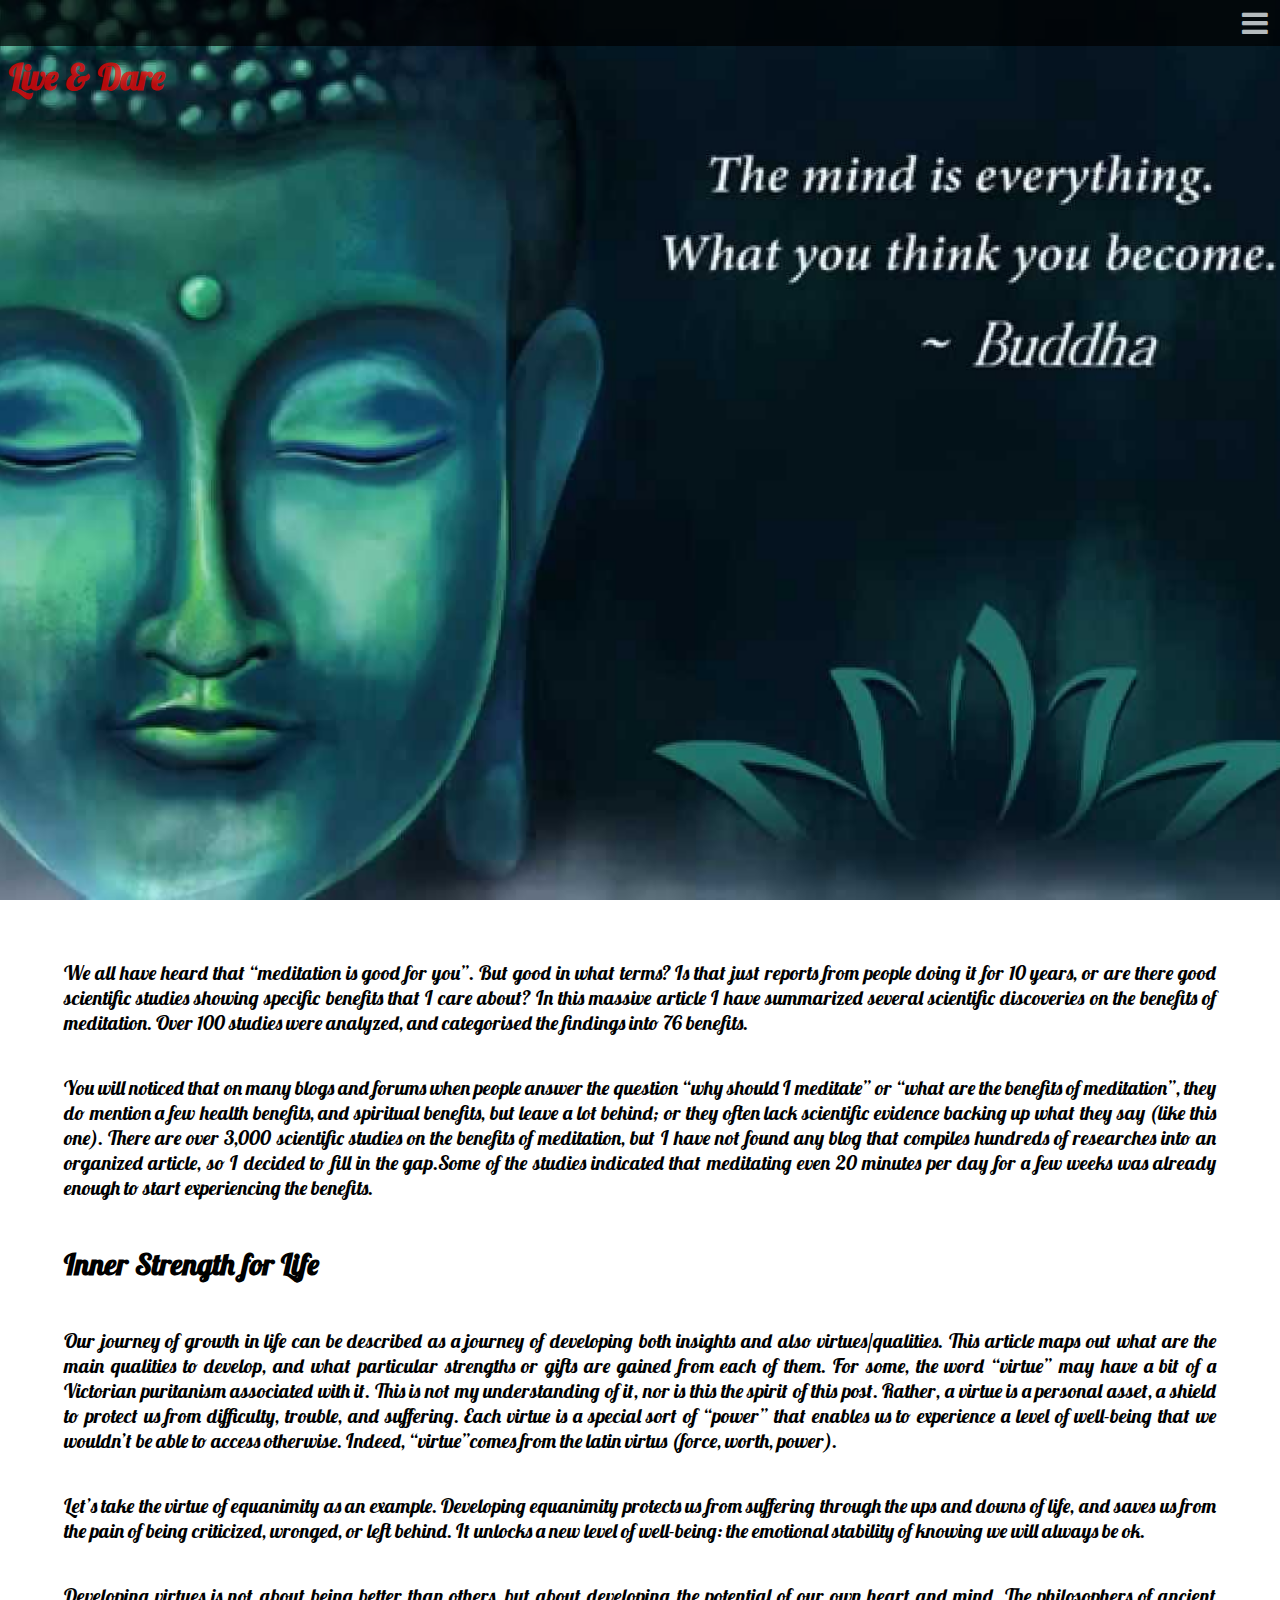
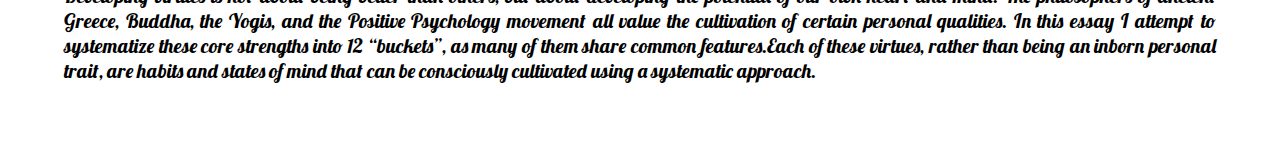
<file: index.html>
<html><head>
    <meta charset="utf-8">
   
    <title>Assignment|5</title>
    <meta name="viewport" content="width=device-width, initial-scale=1">
    <link rel="stylesheet" href="https://use.fontawesome.com/releases/v5.0.13/css/all.css" integrity="sha384-DNOHZ68U8hZfKXOrtjWvjxusGo9WQnrNx2sqG0tfsghAvtVlRW3tvkXWZh58N9jp" crossorigin="anonymous">
    <link href="https://fonts.googleapis.com/css?family=Lobster" rel="stylesheet">
    <link rel="stylesheet" type="text/css" href="index.css">
   <link rel="stylesheet" type="text/css" href=" https://stackpath.bootstrapcdn.com/font-awesome/4.7.0/css/font-awesome.min.css">
</head>
<body>
   <div class="wrapper">
    <header>
        <nav>
            <div class="menu-icon">
                <i class="fa fa-bars icon fa-1x" aria-hidden="true"></i>
        
                
            </div>
            <div class="logo">
                Live & Dare
            </div>
<div class="menu">
    <ul>
        <li><a class="link" href="index.html">Navbar</a></li>
        <li><a class="link" href="about.html">Accordian</a></li>
        <li><a class="link" href="modal.html">Modal</a></li>
        

    </ul>
</div>
</nav>
</header>


<div class="content">
<p>We all have heard that “meditation is good for you”. But good in what terms? Is that just reports from people doing it for 10 years, or are there good scientific studies showing specific benefits that I care about?
In this massive article I have summarized several scientific discoveries on the benefits of meditation. Over 100 studies were analyzed, and categorised the findings into 76 benefits. </p>

<p>You will noticed that on many blogs and forums when people answer the question “why should I meditate” or “what are the benefits of meditation”, they do mention a few health benefits, and spiritual benefits, but leave a lot behind; or they often lack scientific evidence backing up what they say (like this one). There are over 3,000 scientific studies on the benefits of meditation, but I have not found any blog that compiles hundreds of researches into an organized article, so I decided to fill in the gap.Some of the studies indicated that meditating even 20 minutes per day for a few weeks was already enough to start experiencing the benefits.</p>
<br>
<h2>Inner Strength for Life</h2>
<br>
<p>Our journey of growth in life can be described as a journey of developing both insights and also virtues/qualities. This article maps out what are the main qualities to develop, and what particular strengths or gifts are gained from each of them.
For some, the word “virtue” may have a bit of a Victorian puritanism associated with it. This is not my understanding of it, nor is this the spirit of this post. Rather, a virtue is a personal asset, a shield to protect us from difficulty, trouble, and suffering. Each virtue is a special sort of “power” that enables us to experience a level of well-being that we wouldn’t be able to access otherwise. Indeed, “virtue”comes from the latin virtus (force, worth, power).</p>
<p>Let’s take the virtue of equanimity as an example. Developing equanimity protects us from suffering through the ups and downs of life, and saves us from the pain of being criticized, wronged, or left behind. It unlocks a new level of well-being: the emotional stability of knowing we will always be ok.</p>

<p>Developing virtues is not about being better than others, but about developing the potential of our own heart and mind. The philosophers of ancient Greece, Buddha, the Yogis, and the Positive Psychology movement all value the cultivation of certain personal qualities. In this essay I attempt to systematize these core strengths into 12 “buckets”, as many of them share common features.Each of these virtues, rather than being an inborn personal trait, are habits and states of mind that can be consciously cultivated using a systematic approach.</p>


</div>

    <script src="jquery-3.3.1.min.js"></script>
    <script>
$(document).ready(() =>{
    $(".menu-icon").click(() =>{
        $("nav ul li").slideToggle("slow"); // changed to nav ul li
    });
});

$(document).ready(() =>{
$("nav ul li").click(() =>{
$("#home").load("about.html");

});

});




    </script>

</body>
</html>
</file>
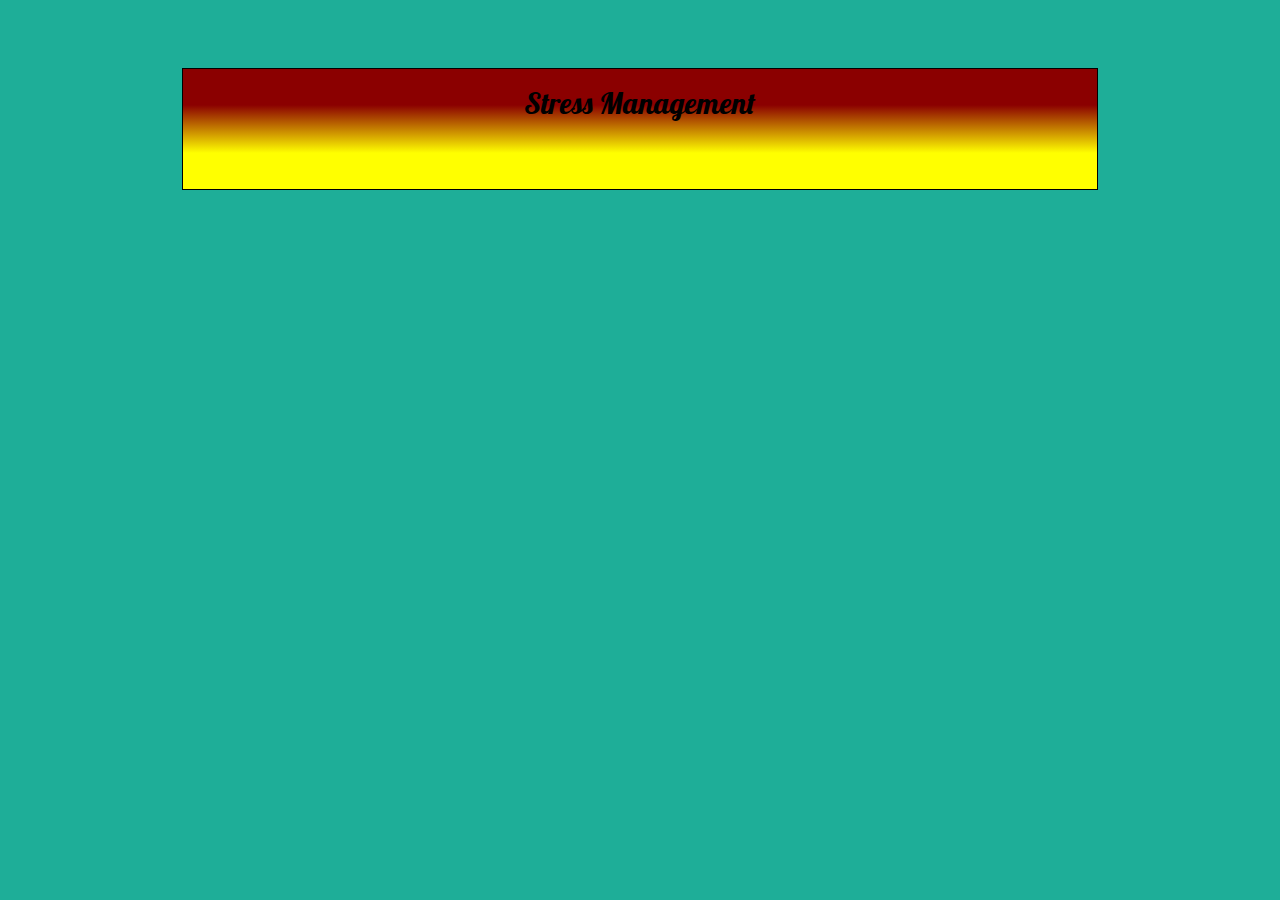
<file: about.html>
<!DOCTYPE html>
<html>
<head>
	<meta name="viewport" content="width=device-width, initial-scale=1">
    <link rel="stylesheet" type="text/css" href="about.css">
	 <link href="https://fonts.googleapis.com/css?family=Lobster" rel="stylesheet">
<script src="jquery-3.3.1.min.js"></script>
<script> 
$(document).ready(function(){
    $("#flip").click(function(){
        $("#panel").slideToggle("slow");
    });
});
</script>

</head>
<body>
	<br>
	<br>
	<br>
 <center>
<div id="flip">Stress Management</div>
<div id="panel">
	
<img src="s1.jpg">

</div>
</center>
</body>
</html>
</file>
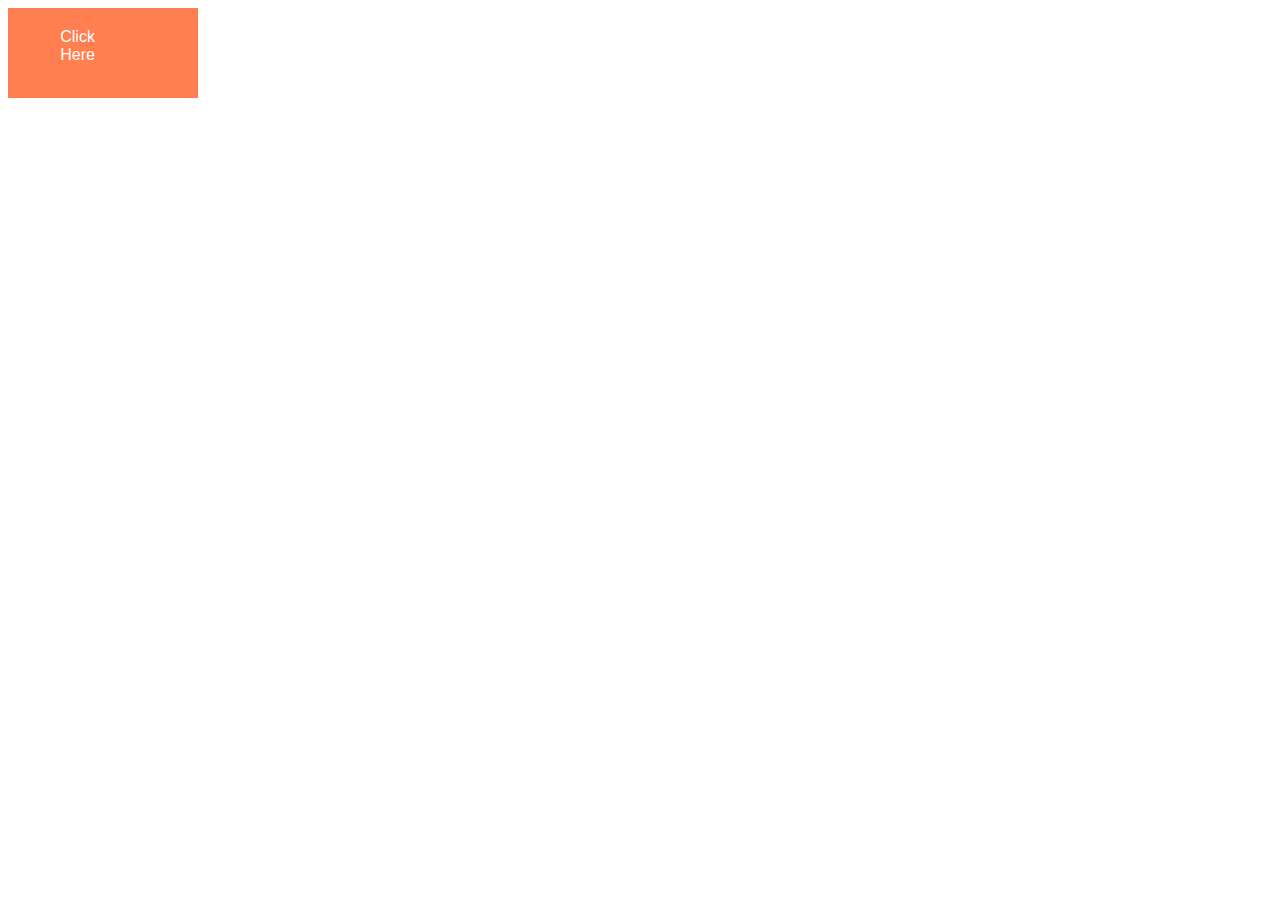
<file: modal.html>
<html>
<head>
    <title>Blogger</title>
    <meta name="viewport" content="width=device-width, initial-scale=1 user-scalable=no">
    
    <link rel="stylesheet" type="text/css" href="modal.css">

</head>
<body>
<button id="modalbtn" class="button"><p>Click Here</p></button>

<div id="simplemodal" class="modal">
    <div class="modal-content">
        <div class="modal-header">
 <span class="closebtn">&times;</span>

<h2>Welcome to Modal!!</h2>
        </div>
        <div class="modal-body">
       
        <p>If u want to know more about Meditation..Check link below!!</p>
        <a href="https://liveanddare.com">Live & Dare</a>
    </div>
<div class="modal-footer">
    <h3>Thankyou.</h3>
    <button><a href="#" id="button-popup-close">Close</a>
    </button>
</div>

</div>


   
    <script src="jquery-3.3.1.min.js"></script>
    <script src="modal.js"></script>

</body>
</html>
</file>
<file: index.css>
html,body
{margin:0;
padding:0;
width:100%;

}
html{
    font-family: 'Lobster', cursive;

}
header{
    display: flex;
    flex-direction:row;
    width:100%;
    height:100vh;
    background:url(budha.jpg) no-repeat 70% 25%;
   background-size:cover; 
}
.content
{
    width:90%;
margin:2em auto;
font-size:20px;

text-align:justify;
display:flex;
flex-wrap: wrap;
}
.logo
{

position:relative;
float:left;
margin:1vh;
padding-top:0;
color:red;
font-weight:bold;
font-size:35px;

}
.logo:hover
{
    color:#F54EA2;
}
nav
{
    position:absolute;
width:100%;
opacity:0.7;
margin-top:auto;
margin-bottom:auto;
display:block;
}
nav ul
{

    
background:black;
overflow:hidden;
color:#fff;
padding:0;
text-align:center;
margin: auto;
transition:1s;
width:40%;
}

nav ul li
{
    display:none;
    padding:20px;
    width:100%;
    
}
nav ul li a
{
text-decoration:none;
color:#fff;
font-size:30px;

}

li:hover
{
    opacity:0.5;
}
.menu-icon
{
width:100%;
background:#000;
text-align:right;
border:2px white;
box-sizing:border-box;
padding:8px 12px;

cursor:pointer;
color:white;
display:block;
font-size:30px;
}

.menu
{
    font-weight: bold;
    font-size:26px;
    display:block;
    width:100%;

}



@media only screen and (min-width:380px) and (max-width:819px)
{
    header{
    display: flex;
    flex-direction:row;
    width:100%;
    height:100vh;
    background:url(budha.jpg);
   background-size:cover; 
}
.logo
{

position:relative;
float:left;
margin:1vh;
padding-top:0;
color:red;
font-weight:bold;
font-size:35px;

}
.logo:hover
{
    color:#F54EA2;

}
nav
{
    position:absolute;
width:100%;
opacity:0.7;
margin-top:auto;
margin-bottom:auto;
display:block;
}
nav ul
{

    
background:black;
overflow:hidden;
color:#fff;
padding:0;
text-align:center;
margin: auto;
transition:1s;
width:65%;
}

nav ul li
{
    display:none;
    padding:20px;
    width:100%;
    
}
nav ul li a
{
text-decoration:none;
color:#fff;
font-size:25px;

}
li:hover
{
    opacity:0.5;
}
.menu-icon
{
width:100%;
background:#000;
text-align:right;
box-sizing:border-box;
padding:8px 12px;

cursor:pointer;
color:white;
display:block;
font-size:30px;
}

.menu
{
    font-weight: bold;
    font-size:26px;
    display:block;
    width:100%;

}



}

@media only screen and (max-width:379px) 
{
    header{
    display: flex;
    flex-direction:row;
    width:100%;
    height:100vh;
    background:url(budha.jpg);
   background-size:cover; 
}

.logo
{

position:relative;
text-align:justify;
margin:1vh;
padding-top:0;
color:red;
font-weight:bold;
font-size:35px;

}
.logo:hover
{
    color:#F54EA2;
}
nav
{
    position:absolute;
width:100%;
opacity:0.7;
margin-top:auto;
margin-bottom:auto;
display:block;
}
nav ul
{

    
background:black;
overflow:hidden;
color:#fff;
padding:0;
text-align:center;
margin: auto;
transition:1s;
width:100%;
}

nav ul li
{
    display:none;
    padding:20px;
    width:100%;
    
}
nav ul li a
{
text-decoration:none;
color:#fff;
font-size:25px;

}
li:hover
{
    opacity:0.5;
}
.menu-icon
{
width:100%;
background:#000;
text-align:right;
box-sizing:border-box;
padding:8px 12px;

cursor:pointer;
color:white;
display:block;
font-size:30px;
}

.menu
{
    font-weight: bold;
    font-size:26px;
    display:block;
    width:100%;

}

.content > h1
{
    size:10px;
    margin:0
    padding:0;
}

}
</file>
<file: about.css>
html{
 font-family: 'Lobster', cursive;
}
body{
	background-color:#1EAE98;
	
}
#panel, #flip {
	width:70%;
    padding: 15px;

height:10vh;
font-size:30px;
    text-align: center;
    background:linear-gradient(darkred 30%, yellow 70%);
    border: solid 1px black;

}

#panel {
	width:72%;
    padding:0px;
    display:none;
    height:0;
    
    background-color:white;
   
}
img{
	width:100%;

}


@media only screen and (min-width:480px) and (max-width:819px)
{
#panel, #flip {
    width:85%;
    padding: 10px;

height:10vh;
font-size:30px;
    text-align: center;
    background:linear-gradient(darkred 30%, yellow 70%);
    border: solid 1px black;

}

#panel {
    width:88%;
    padding:0px;
    display:none;
    height:0;
    
    background-color:white;
   
}
img{
    width:100%;

}
}

@media only screen and (max-width:479px)
{

#panel, #flip {
    width:94%;
    padding: 10px;

height:10vh;
font-size:30px;
    text-align: center;
    background:linear-gradient(darkred 30%, yellow 70%);
    border: solid 1px black;

}

#panel {
    width:100%;
    padding:0px;
    display:none;
    height:0;
    
   
   
}
img{
    width:100%;
    height:60vh;

}
}
@media only screen and (max-width:170px)
{

#panel, #flip {
    width:100;
    padding: 10px;

height:10vh;
font-size:30px;
    text-align: center;
    background:linear-gradient(darkred 30%, yellow 70%);
    border: solid 1px black;

}

#panel {
    width:100%;
    padding:0px;
    display:none;
    height:0;
    
   
   
}
img{
    width:100%;
    height:60vh;

}
}
</file>
<file: modal.css>
body{
    font-size:22px;
    line-height:1.6;
}
.button{
background:coral;
padding:1em 2em;
color:#fff;
border:0;
float:left;
padding-top:0vw;
height:10vh;
width:15%;
 text-align:center;

}
.button>p
{
    width:10%;
    padding-left:2vw;
    font-size:16px;
    text-align:center;
}
.button:hover
{
    background:#333;
}
.modal{
    display:block;
position:fixed;
z-index:1;
left:0;top:0;
height:100%;
width:100%;
overflow:auto;
background-color:rgba(0,0,0,0.5);

}
.modal-content
{
 
    position:relative;
    background-color:#f4f4f4;
    margin:20% auto;
padding:20px;
width:70%;
box-shadow:0 5px 8px 0 rgba(0,0,0,0.2), 0 7px 20px 0 rgba(0,0,0,0.17);
animation-name:modalopen;
animation-duration:1s;
}

.modal-header h2, .modal-footer h3
{
    margin:0;
}

.modal-header{
background-color:coral;
padding:15px;
color:#fff;


}
.modal-body
{
    padding:10px 20px;

}
.modal-footer
{
    background-color:coral;
    padding:7px;
    padding-top:0vw;
    color:#fff;
    cursor:pointer;
    overflow:hidden;
    font-size:22px;
    

}


.closebtn{
color:#ccc;
float:right;
font-size:30px;
color:white;
}
.closebtn:hover
{
    color:#000;
    text-decoration:none;
    cursor:pointer;
}
button
{
    float:right;
text-decoration: none;
color:white;
height:6vh;
width:20%;
padding:0vw;
}
button > a
{
    text-decoration: none;
    font-color:black;
}
#button-popup-close
{

overflow: hidden;

}

@keyframes modalopen
{
    from{opacity:0;}to{opacity:1;}
}

}



@media only screen and (min-width:600px)
{
.button{
background:coral;
padding:2em 4em;
color:#fff;
border:0;
float:left;
padding-top:1vw;
overflow: hidden;

}

.button > p
{
    font-size:16px;
}
.modal{
    display:block;
position:fixed;
z-index:1;
left:0;top:0;
height:100%;
width:100%;
overflow:auto;
background-color:rgba(0,0,0,0.5);

}
.modal-content
{
 
    position:relative;
    background-color:#f4f4f4;
    margin:20% auto;
padding:20px;
width:70%;
box-shadow:0 5px 8px 0 rgba(0,0,0,0.2), 0 7px 20px 0 rgba(0,0,0,0.17);
animation-name:modalopen;
animation-duration:1s;

}

.modal-header{
background-color:coral;
padding:15px;
color:#fff;


}
.modal-body
{
    padding:10px 20px;

}
.modal-footer
{
    background-color:coral;
    padding:7px;
    padding-top:0vw;
    color:#fff;
    cursor:pointer;
    overflow:hidden;
    font-size:22px;
    

}
.modal-footer>button
{
overflow:hidden;
cursor:pointer;
background-color:yellow;

}


.closebtn{
color:#ccc;
float:right;
font-size:30px;
color:white;
}
.closebtn:hover
{
    color:#000;
    text-decoration:none;
    cursor:pointer;
}
button
{
    float:right;
text-decoration: none;
color:white;
height:6vh;
width:10%;
padding:0vw;
}
button > a
{
    text-decoration: none;
    font-color:black;
}

@keyframes modalopen
{
    from{opacity:0;}to{opacity:1;}
}

}



@media only screen and (max-width:480px)
{
.button
{
padding-top:1vw;
height:10vh;
width:20%;
 text-align:center;


}

.button>p
{
    width:10%;
    
    font-size:16px;
    text-align:center;
}


}







@media only screen and (max-width:300px)
{

.button
{
padding-top:1vw;
height:10vh;
width:30%;
 text-align:center;


}

.button>p
{
    width:15%;
    padding:0;
    margin:0;
    font-size:12px;
    text-align:center;
}
.modal-footer>button
{
overflow:hidden;
cursor:pointer;
background-color:yellow;

}
.modal-content
{

    overflow:hidden;
}

.modal-header
{
    overflow: hidden;
}

}
</file>
